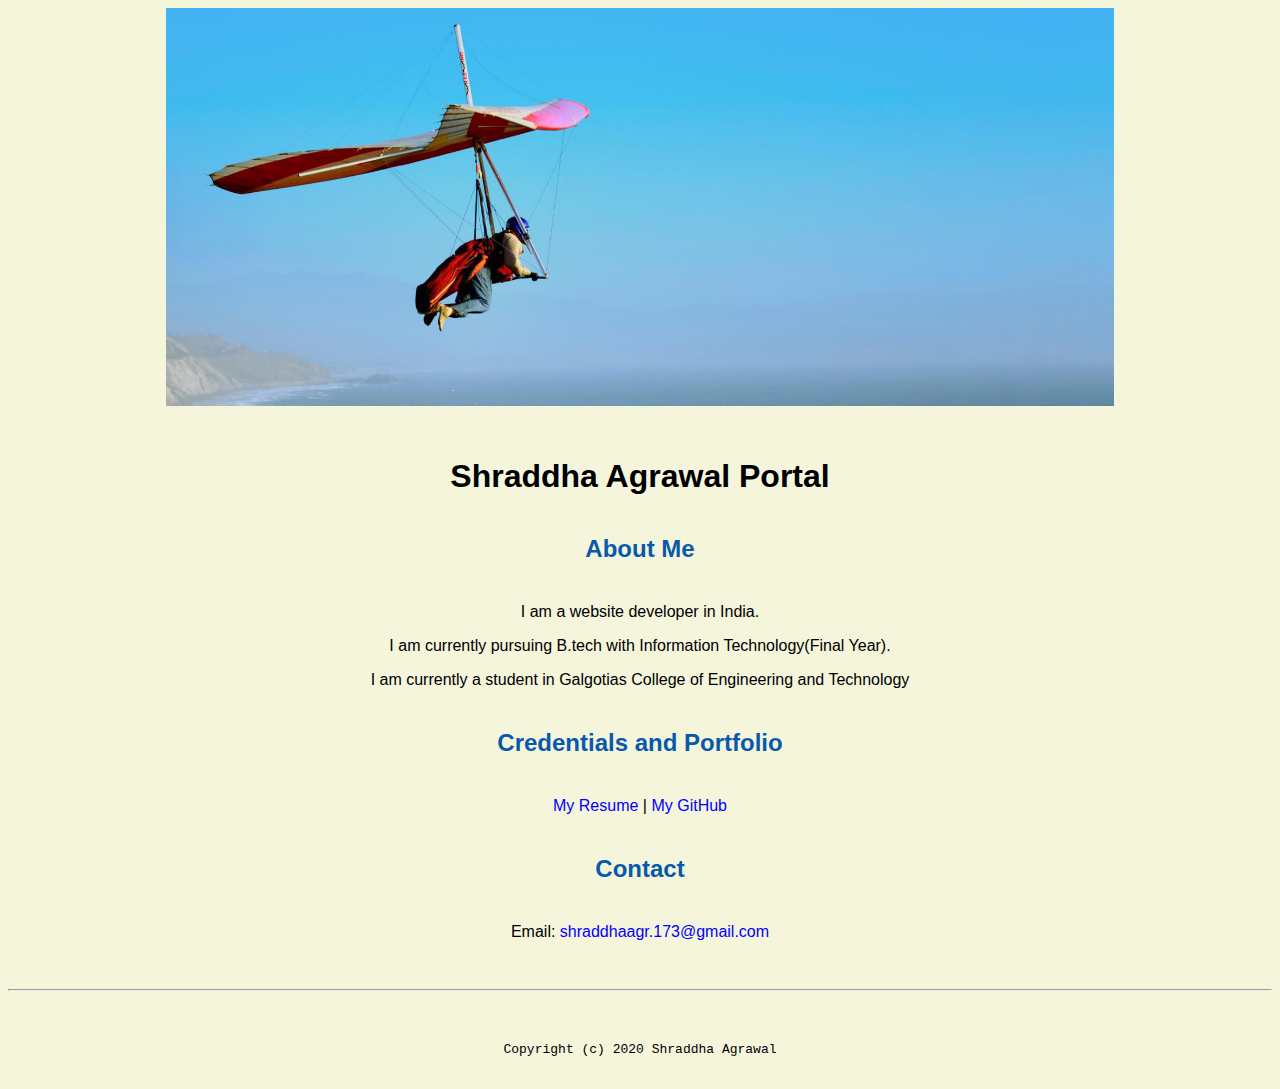
<file: index.html>
<!doctype html>

<!-- this is a comment for human! -->

<html lang="en">

  <header>
    <title>Shraddha Agrawal's Portal</title>
    <link rel="stylesheet" href="css/master.css">
    <link rel="FaviconIcon" href="favicon.ico" type="image/x-icon">
    <link rel="shorcut" href="favicon.ico" type="image/x-icon">
    <meta name="viewport" content="width-device-width , initial-scale=1, shrink-to-fit=no">
    <meta name="name" content="Shraddha Agrawal's Portal">
    <meta name="robots" content="noindex, nofollow">
  </header>

  <body>
    <img src="images/banner.jpg" width="75%" alt="banner">
    <h1>Shraddha Agrawal Portal</h1>
    <h2>About Me</h2>
    <p>I am a website developer in India.</p>
    <p>I am currently pursuing B.tech with Information Technology(Final Year).</p>
    <p>I am currently a student in Galgotias College of Engineering and Technology</p>
    <h2>Credentials and Portfolio</h2>

    <p><a href="resume.html">My Resume</a> | <a href="https://github.com/shraddha-agrawal">My GitHub</a></p>
    <h2>Contact</h2>

    <p>Email: <a href="mailto:shraddhaagr.173@gmail.com">shraddhaagr.173@gmail.com</a><p>
  </body>

  <footer>
    <hr>
    <code>Copyright (c) 2020 Shraddha Agrawal</code>
  </footer>

</html>
</file>
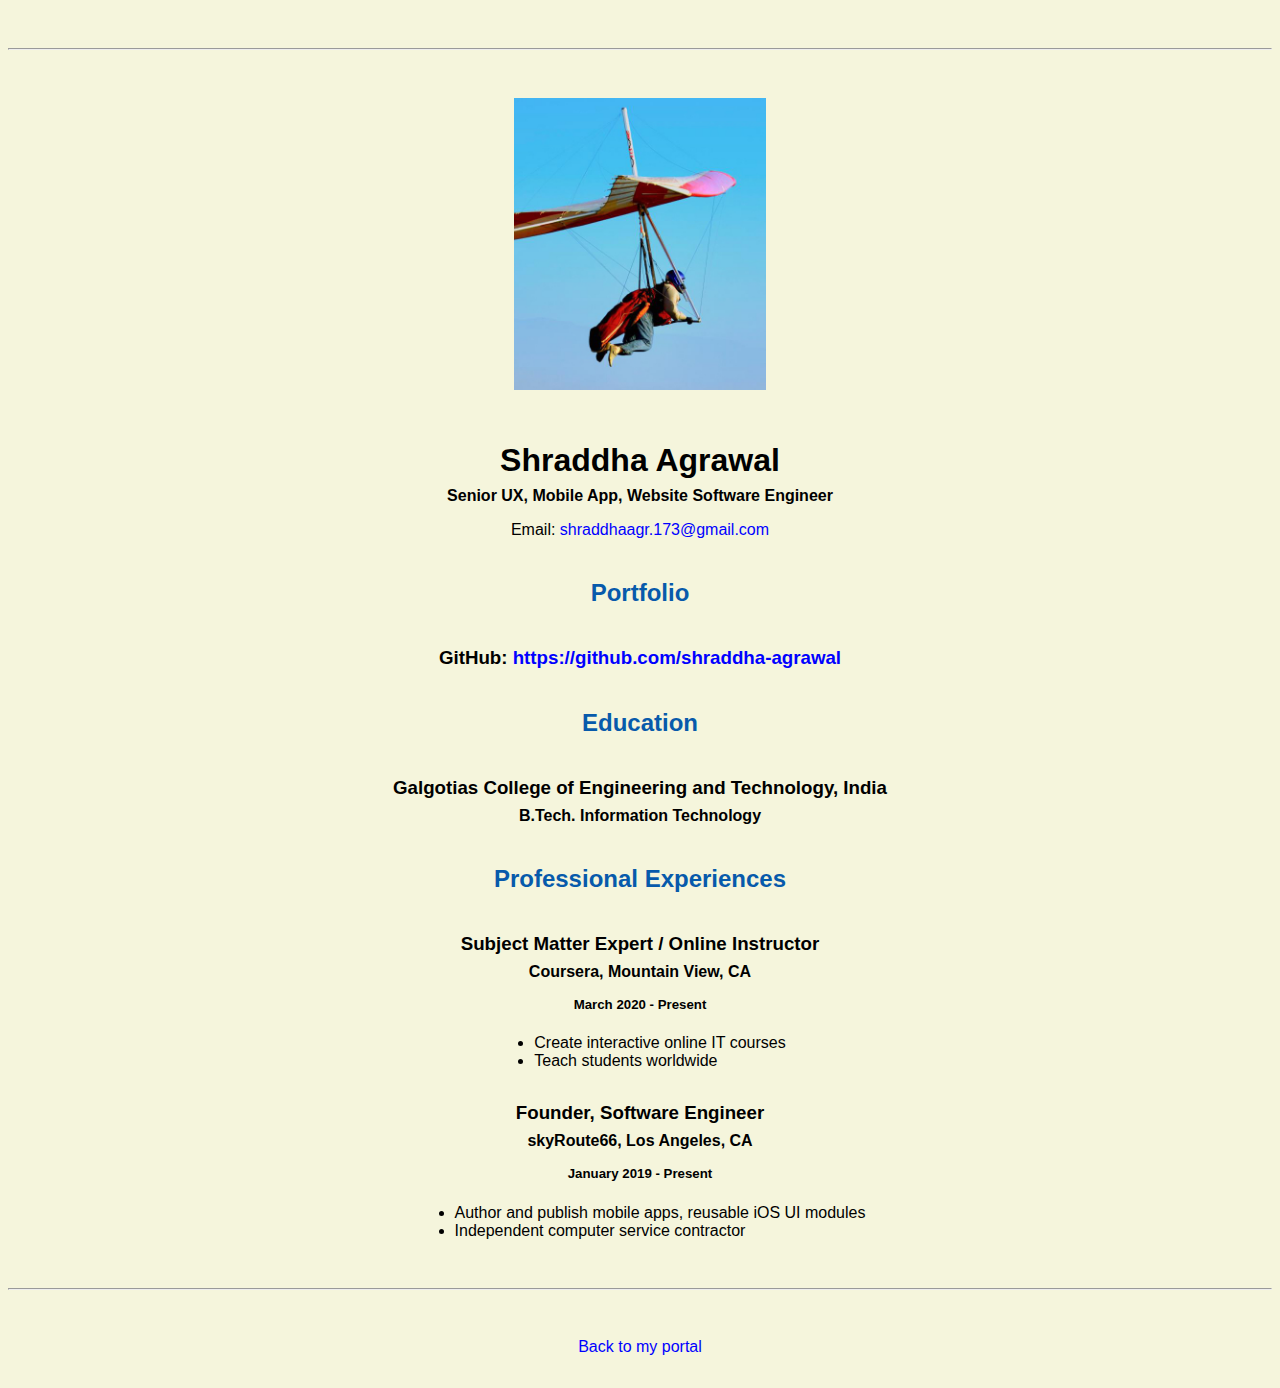
<file: resume.html>
<!doctype html>

<!-- this is a comment for human! -->

<html lang="en">

  <header>
    <title>Shraddha Agrawal's Resume</title>
    <link rel="stylesheet" href="css/master.css">
    <link rel="FaviconIcon" href="favicon.ico" type="image/x-icon">
    <link rel="shortcut" href="favicon.ico" type="image/x-icon">
    <meta name="viewport" content="width-device-width , initial-scale=1, shrink-to-fit=no">
    <meta name="name" content="Shraddha Agrawal's Portal">
    <meta name="robots" content="noindex, nofollow">
  </header>

  <body>
    <hr>

    <img src="images/headshot.jpg" alt="Shraddha Agrawal's headshot" width="20%">

    <h1>Shraddha Agrawal</h1>
    <h4>Senior UX, Mobile App, Website Software Engineer</h4>

    <p>Email: <a href="mailto:shraddhaagr.173@gmail.com" target="_blank">shraddhaagr.173@gmail.com</a></p>
    <!-- don't post physical address, personal phone number or other personal information on the web! -->

    <h2>Portfolio</h2>
      <h3>GitHub: <a href="https://github.com/shraddha-agrawal" target="_blank">https://github.com/shraddha-agrawal</a></h3>

    <h2>Education</h2>

    <h3>Galgotias College of Engineering and Technology, India</h3>
    <h4>B.Tech. Information Technology</h4>

    <h2>Professional Experiences</h2>

    <h3>Subject Matter Expert / Online Instructor</h3>
    <h4>Coursera, Mountain View, CA</h4>
    <h5>March 2020 - Present</h5>
      <ul>
        <li>Create interactive online IT courses</li>
        <li>Teach students worldwide</li>
      </ul>

    <h3>Founder, Software Engineer</h3>
    <h4>skyRoute66, Los Angeles, CA</h4>
    <h5>January 2019 - Present</h5>
      <ul>
        <li>Author and publish mobile apps, reusable iOS UI modules</li>
        <li>Independent computer service contractor</li>
      </ul>
  </body>

  <footer>
  <hr>
  <p><a href="index.html">Back to my portal</a><p>
  </footer>

</html>
</file>
<file: css/master.css>
/* Cascading stylesheet for the website */

/* Text inside these asterisks and slashes are comments for human */

  a {
    /* set the text color to blue here */
    color: rgb(0,0,255);
    text-decoration: none; /* This means we do not want hyperlinks to be underlined */
  }

  a:hover {
    /* set the text color to red here */
    color: rgb(255,0,0);
    text-decoration: none; /* This means we do not want hyperlinks to be underlined */
  }

  body {
    /* set the background color here */
    background-color: beige;
    color:black;
    font-family: Arial, Helvetica, sans-serif;
    text-align:center;
    /* set the text color to black here */
    /* set the font here */
    /* set the text alignment here */
   }

  footer {
    margin-top: 2rem;
    margin-bottom: 2rem;
  }

  h1 {
    margin-bottom: 0.5rem;
    margin-top: 3rem;
   }

  h2 {
    /* set the text color of to #075AAB here */
    /* set both the bottom margin and top margin to 2.5rem here */
    color:#075AAB;
   margin-top: 2.5rem;
   margin-bottom:2.5rem;
 }

  h3 {
    margin-bottom: 0;
    margin-top: 2rem;
  }

  h4 {
    margin-bottom: 1rem;
    margin-top: 0.5rem;
  }

  h5 {
    margin-top: 0.5rem;
  }

  hr {
    margin-bottom: 3rem;
    margin-top: 3rem;
  }

  /* this controls how the bullet points in the resume page looks */
  ul {
    display: table;
    margin: 0 auto;
    text-align: left;
  }
</file>
